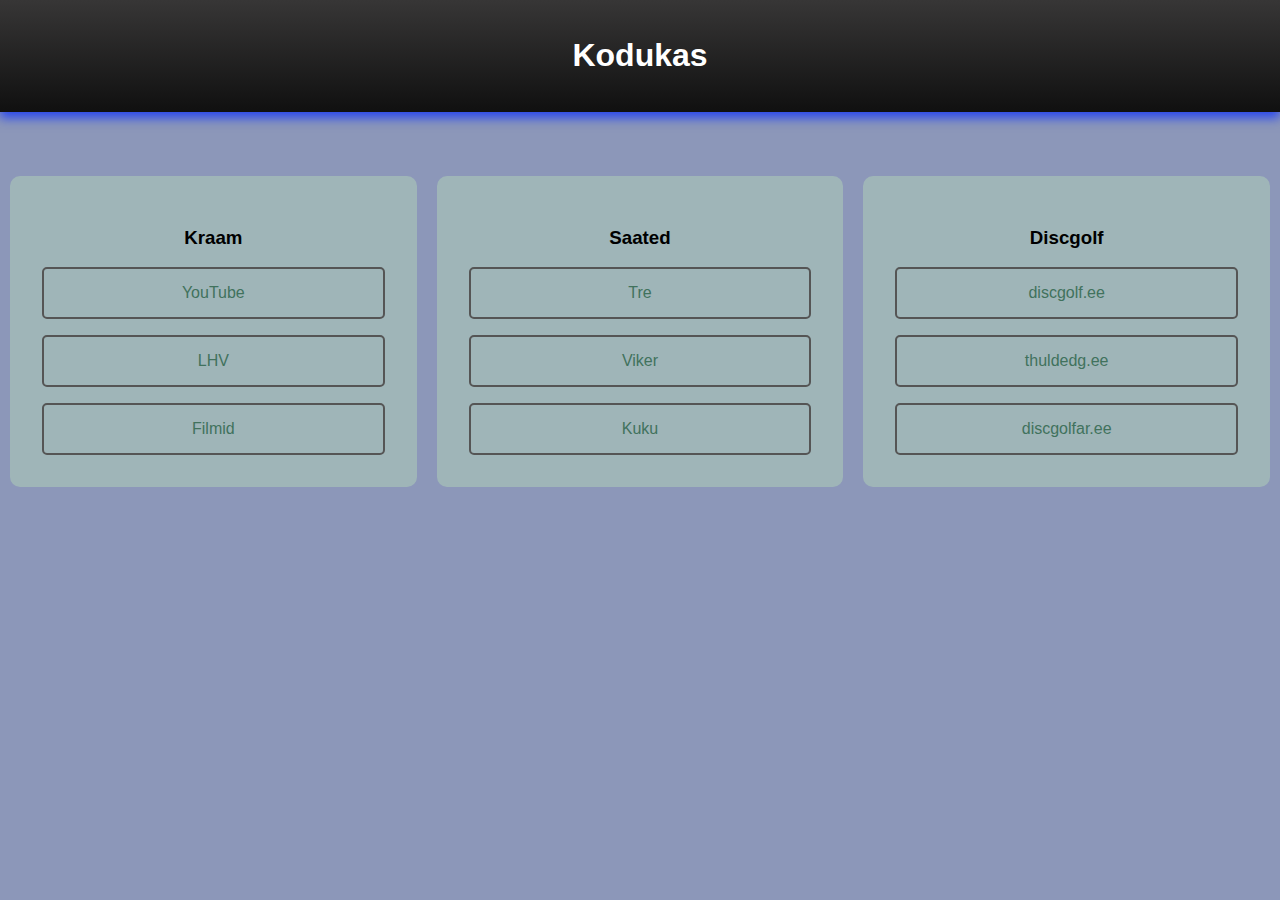
<file: index.html>
<!DOCTYPE html>
<html lang="en">
<head>
    <meta charset="UTF-8">
    <meta name="viewport" content="width=device-width, initial-scale=1.0">
    <title>Kodukas</title>
    <link rel="stylesheet" href="style.css"> <!-- Link to your CSS file -->
</head>
<body>

  <header>
    <h1>Kodukas</h1>
  </header>

  <nav>
    <div class="box">
        <h3>Kraam</h3>
      <a href="https://www.youtube.com" target="_blank">YouTube</a>
      <a href="https://www.lhv.ee" target="_blank">LHV</a>
      <a href="https://fmoviesz.to/home" target="_blank">Filmid</a>
    </div>

    <div class="box">
        <h3>Saated</h3>
      <a href="https://pohjaeesti.treraadio.ee/kava/7/raagime-asjast" target="_blank">Tre</a>
      <a href="https://vikerraadio.err.ee/arhiiv/samost_ja_sildam" target="_blank">Viker</a>
      <a href="https://kuku.pleier.ee/podcast/keskpaevatund" target="_blank">Kuku</a>
    </div>

    <div class="box">
        <h3>Discgolf</h3>
      <a href="https://discgolf.ee/">discgolf.ee</a>
      <a href="https://thuledg.ee/">thuldedg.ee</a>
      <a href="https://discgolfar.ee/">discgolfar.ee</a>
    </div>
  </nav>

</body>
</html>
</file>
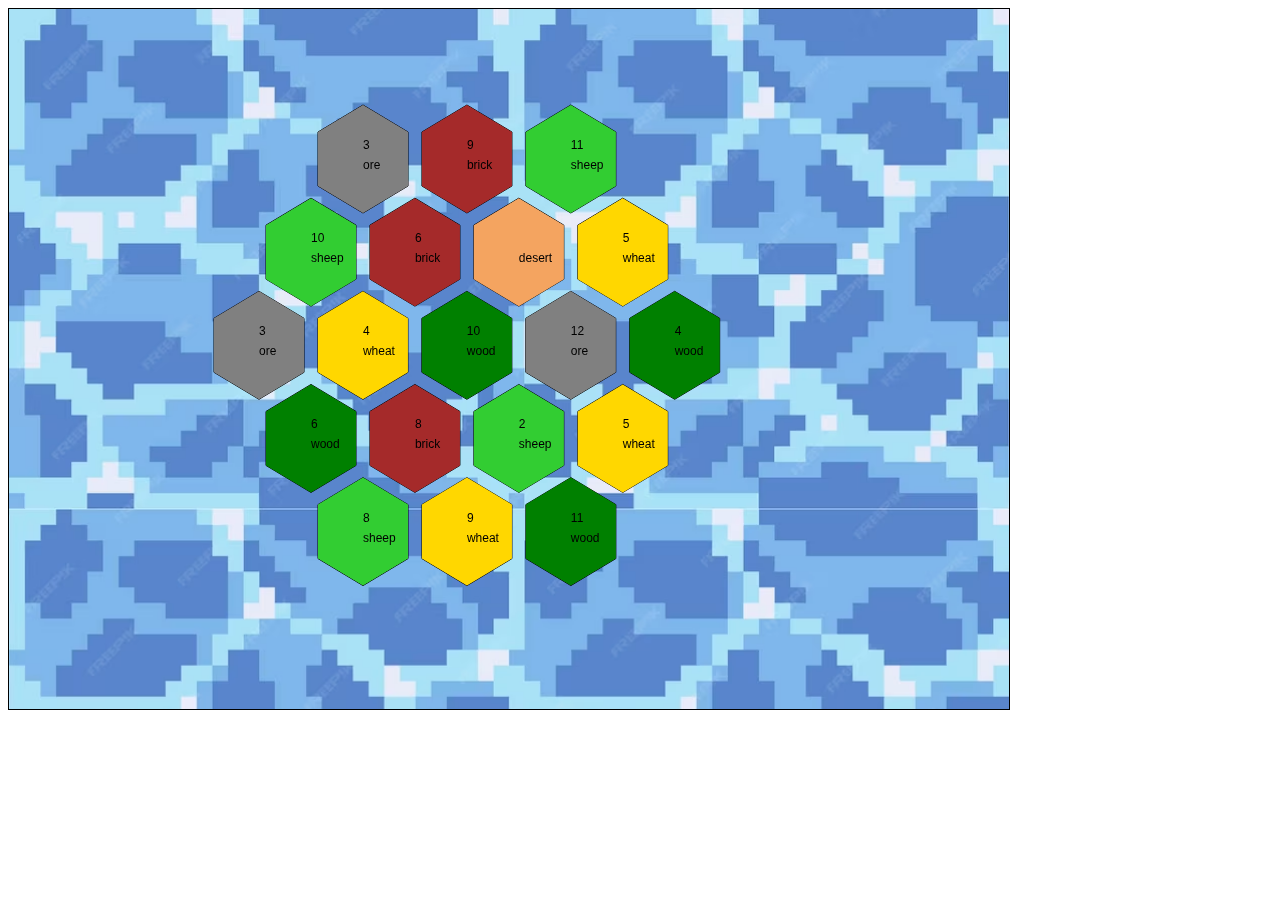
<file: catan.html>
<!DOCTYPE html>
<html lang="en">
<head>
    <meta charset="UTF-8">
    <meta name="viewport" content="width=device-width, initial-scale=1.0">
    <title>Catan Game</title>
    <link rel="stylesheet" href="catan.css">
</head>
<body>
    <canvas id="catanCanvas" width="1000" height="700"></canvas>
    <script src="catan.js"></script>
</body>
</html>
</file>
<file: style.css>
body {
    font-family: 'Gill Sans', 'Gill Sans MT', Calibri, 'Trebuchet MS', sans-serif;
    margin: 0;
    padding: 0;
    background-color: #0c246c79; /* Choose your background color */
}

header {
    background: linear-gradient(#373636, #101010); /* Gradient from lighter gray (#ddd) to dark gray (#333) */
    color: #fff; /* Choose your text color */
    text-align: center;
    padding: 1em;
    box-shadow: 0 6px 10px rgba(19, 54, 250, 0.802); /* Add a shadow to the bottom of the header */
}

nav {
    text-align: center;
    margin-top: 4em;
    display: flex;
    justify-content: space-around;
}
  
nav .box {
    flex: 1;
    padding: 2rem;
    background-color: #c5f2b554; /* Choose your box background color */
    border-radius: 10px;
    margin: 0 10px;
    transition: background-color 0.3s; /* Smooth transition for background color on hover */
}

nav .box:hover {
    background-color: #55fb3f59; /* Change background color on hover */
}
  
nav a {
    display: block;
    text-decoration: none;
    color: #41725d; /* Choose your link color */
    margin-top: 16px;
    padding: 15px 20px; /* Adjusted padding for a taller and narrower appearance */
    border: 2px solid #555; /* Border color for the button-like appearance */
    border-radius: 5px;
    transition: background-color 0.3s, color 0.3s; /* Smooth transition for background color and text color on hover */
}

nav a:hover {
    background-color: #555; /* Change background color on hover */
    color: #fff; /* Change text color on hover */
}
  
@media only screen and (max-width: 600px) {
    nav {
      flex-direction: column; /* Stack boxes vertically on smaller screens */
    }
    
    nav .box {
      margin: 0;
      margin-bottom: 10px;
    }
}
</file>
<file: catan.css>
canvas {
    border: 1px solid #000;
    background-image: url('pildid/water.avif'); /* Replace with your image file */
    background-size: cover;
}
</file>
